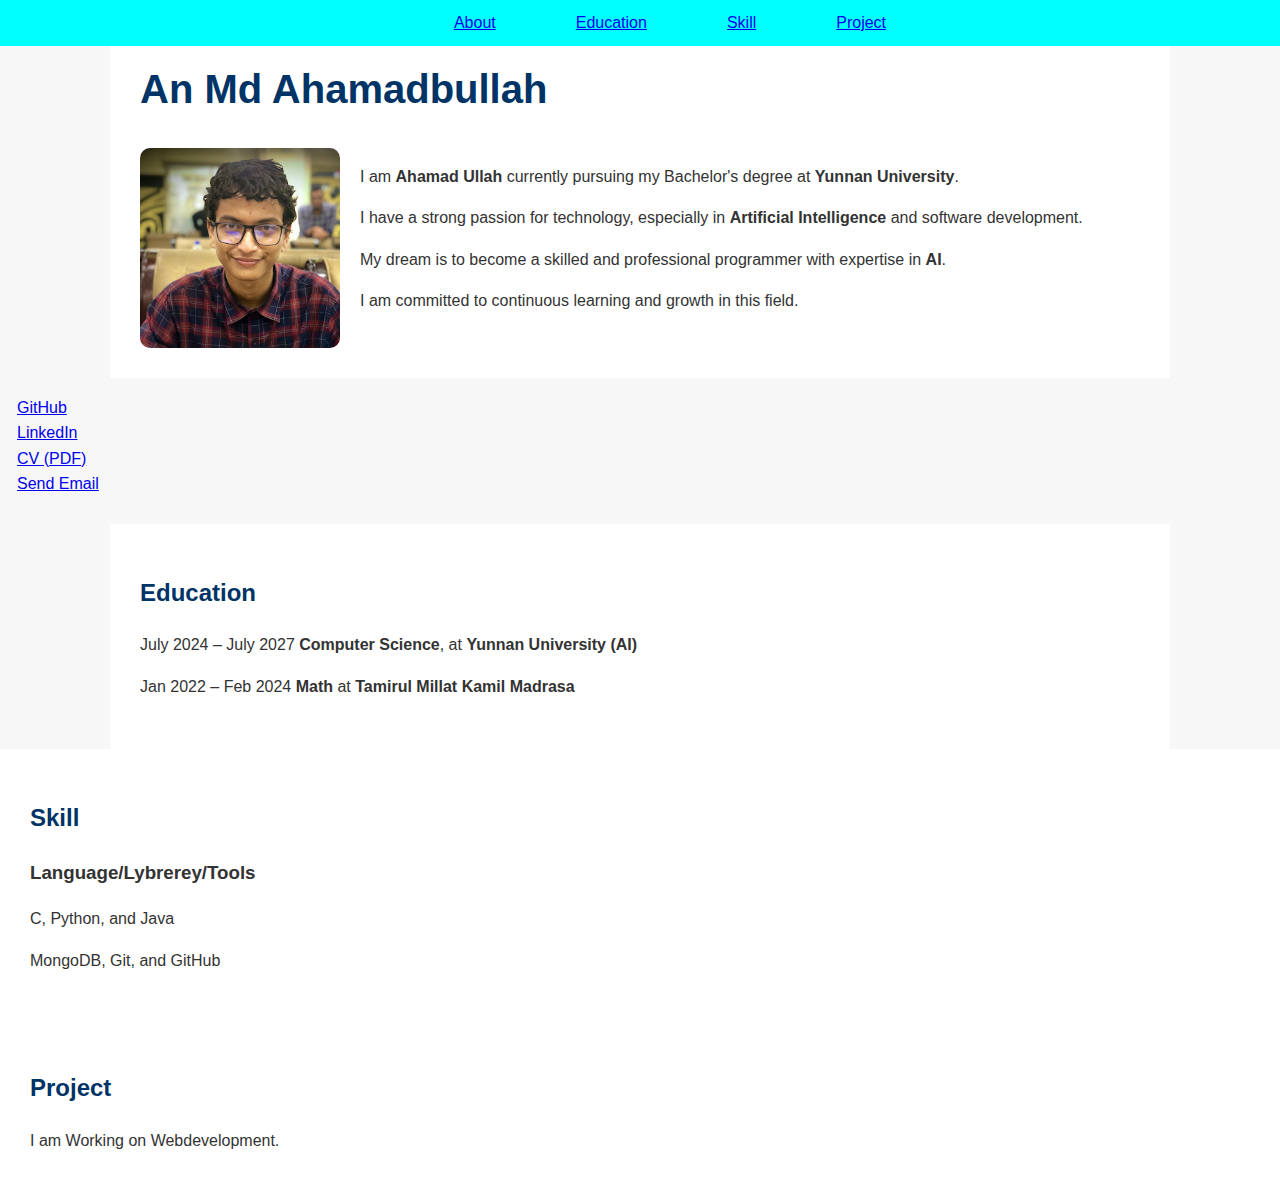
<file: Project/index.html>
<!DOCTYPE html>
<html lang="en">
<head>
  <meta charset="UTF-8">
  <meta name="viewport" content="width=device-width, initial-scale=1.0">
  <title>MD Ahamad Ullah</title>
  <link rel="stylesheet" href="index.css">
</head>
<body>



  <!-- Navigation -->
  <nav>
    <ul>  
      <li><a href="#about">About</a></li>  <!-- #about : use for Find his own id... -->
      <li><a href="#education">Education</a></li>
      <li><a href="#skill">Skill</a></li>
      <li><a href="#project">Project</a></li>
      
    </ul>
  </nav>



  <!-- Main Section -->
  <section class="intro" id="about">
    <h1><span>An</span> Md Ahamadbullah</h1>
    <div class="profile">
      <img src="ahamad.jpeg" alt="Profile Photo">

      <div class="info">
       <p>I am <strong>Ahamad Ullah</strong> currently pursuing my Bachelor's degree at <strong>Yunnan University</strong>.</p> 
       <p>I have a strong passion for technology, especially in <strong>Artificial Intelligence</strong> and software development. </p>
       <p> My dream is to become a skilled and professional programmer with expertise in <strong>AI</strong>. </p>
       <p>I am committed to continuous learning and growth in this field.</p>
      </div>
    </div>
  </section>



  <!-- set link -->
<div class="set-link">
<a href="https://github.com/" target= "_blank">GitHub</a> 
<br>
<a href="https://www.linkedin.com/feed/" target= "_blank">LinkedIn</a>
<br> 
<a href="Resume.pdf" target= "_blank">CV (PDF)</a> 
<br>
<a href="mailto:ahamad@example.com?subject=Interview&body=Hello%20Ahamad,%20I%20am%20interested%20in%20your%20portfolio." target= "_blank">Send Email</a>
<br>
</div>



  <!-- Education -->
  <section class="education" id="education">
    <h2>Education</h2>

    <div class="edu-item">
      <p>July 2024 – July 2027 <strong> Computer Science</strong>, at  <strong>Yunnan University (AI)</strong> </p>
      <p>Jan 2022 – Feb 2024 <strong> Math</strong>  at <strong>Tamirul Millat Kamil  Madrasa</strong></p>

    </div>
  </section>





  <!-- Skill -->


  <section class="skill" id="skill">
  <h2>Skill</h2>
  <h3>Language/Lybrerey/Tools</h3>
  <div>
    <p>C, Python, and Java 
    <p>MongoDB, Git, and GitHub</p>

    </div>
</section>









<!-- Section Project -->

  <section class="project" id="project">
  <h2>Project</h2>
  <div>
   <p>I am Working on Webdevelopment.</p>

  </div>
</section>

</body>
</html>
</file>
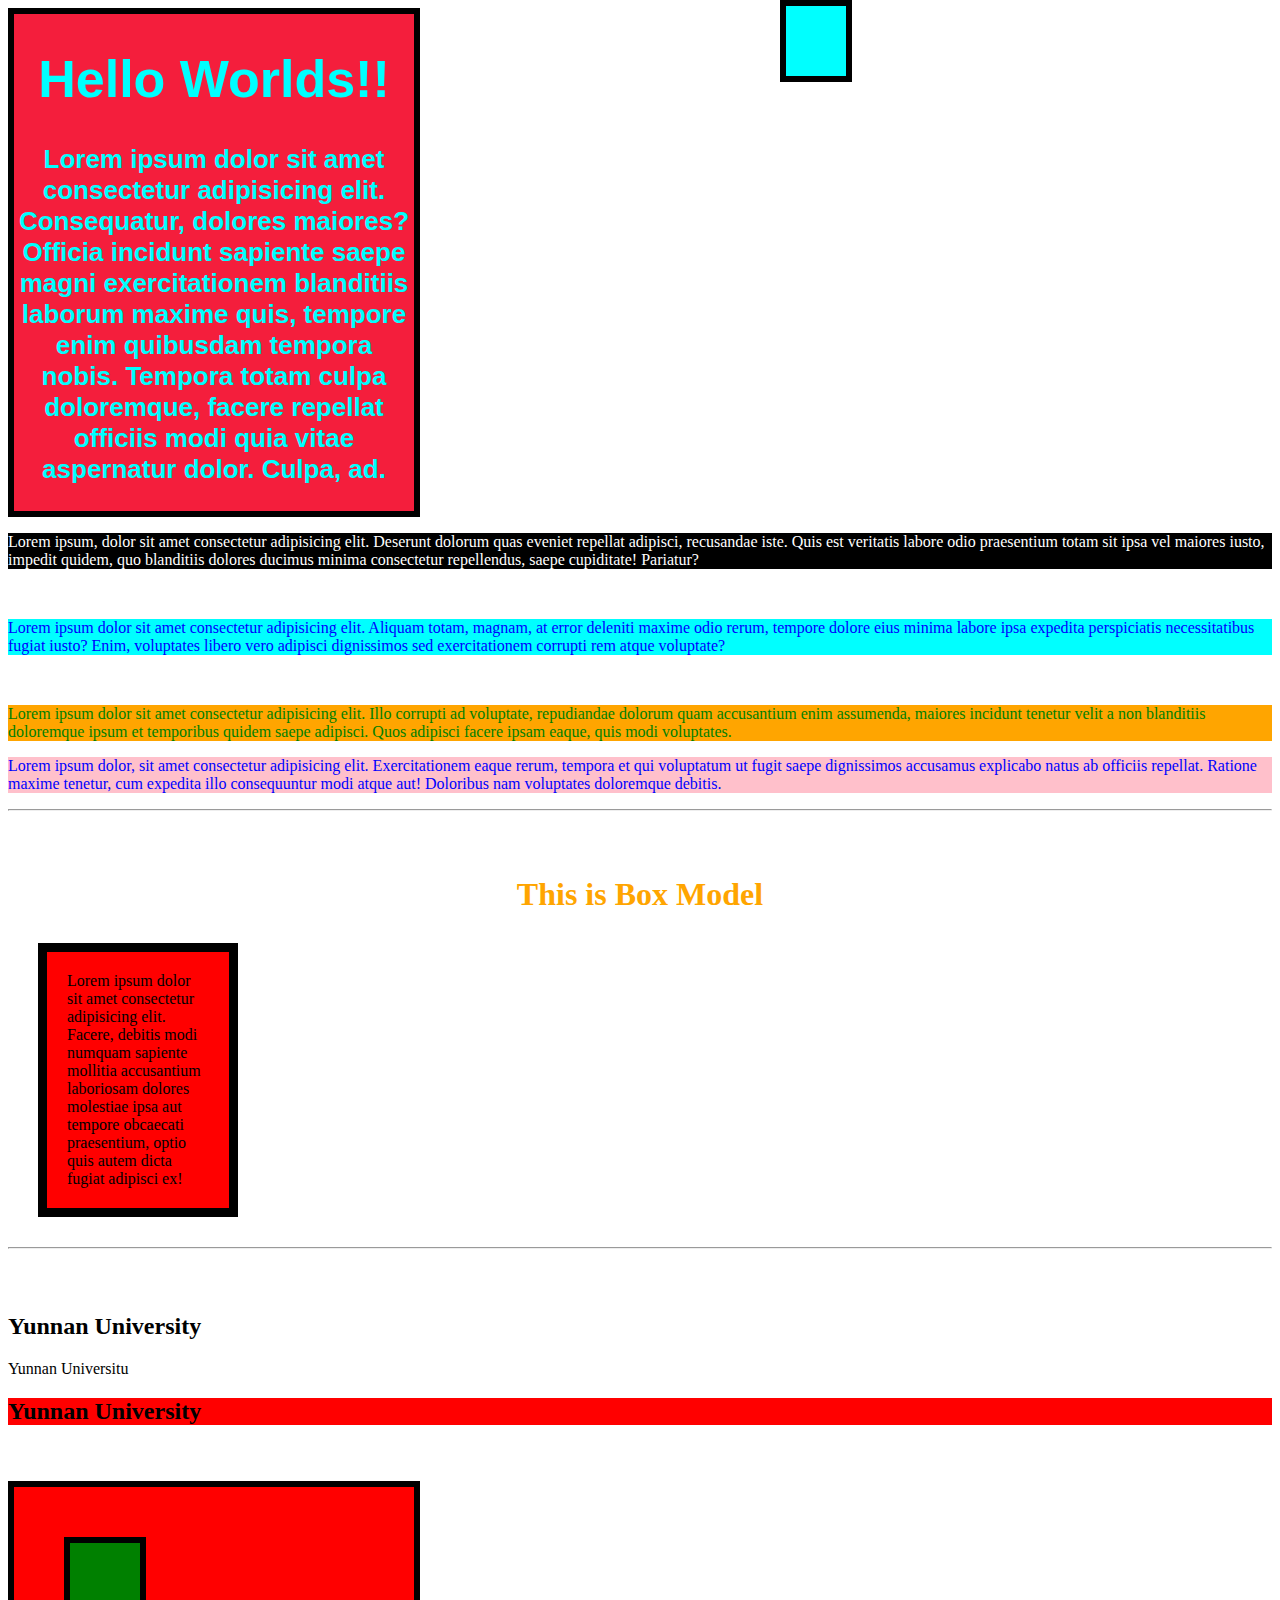
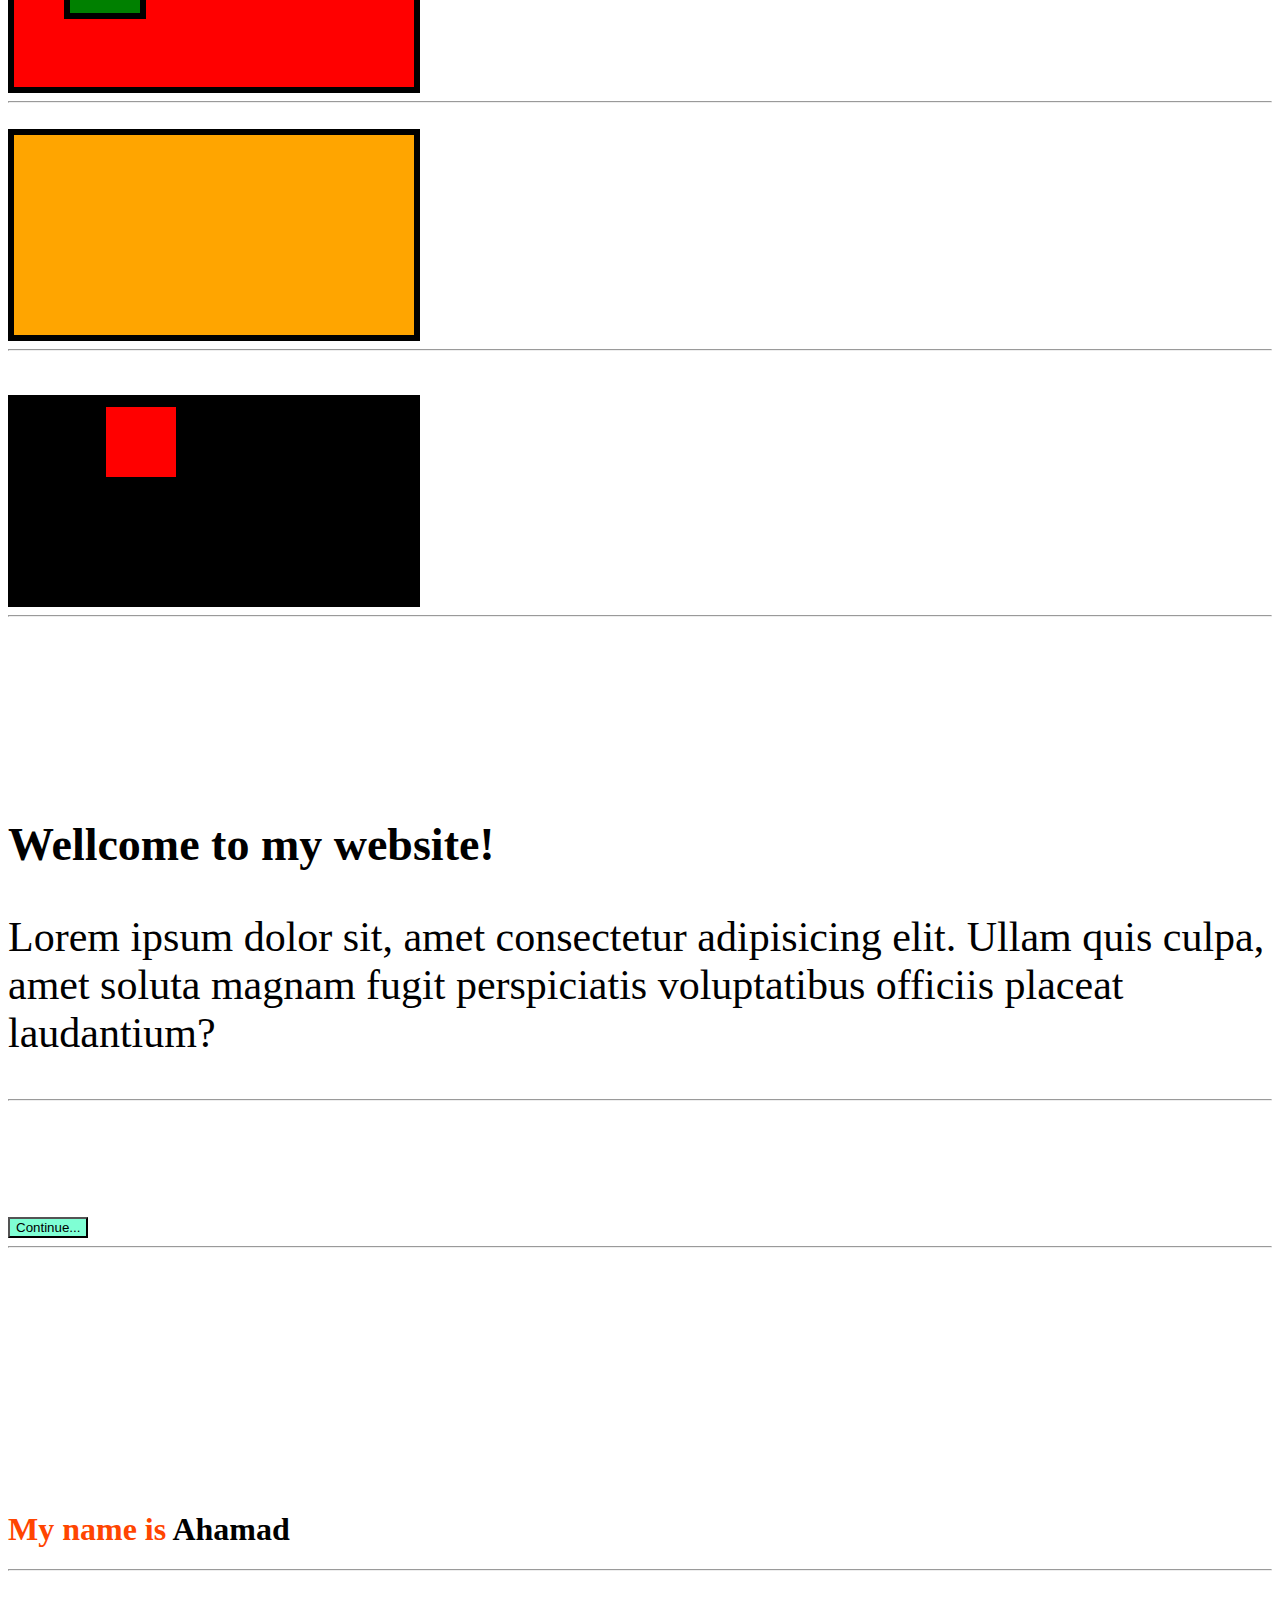
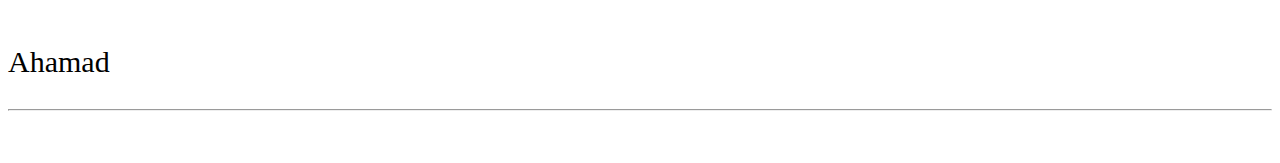
<file: ASAP/html-1.html>
<!DOCTYPE html>
<html lang="en">
<head>
    <meta charset="UTF-8">
    <meta name="viewport" content="width=device-width, initial-scale=1.0">
    <title>Document</title>

    <link rel="stylesheet" href="css-1.css">
</head>
<body>
    
<div>

    <h1>Hello Worlds!!</h1>
    <p>Lorem ipsum dolor sit amet consectetur adipisicing elit. Consequatur, dolores maiores? Officia incidunt sapiente saepe magni exercitationem blanditiis laborum maxime quis, tempore enim quibusdam tempora nobis. Tempora totam culpa doloremque, facere repellat officiis modi quia vitae aspernatur dolor. Culpa, ad.</p>
</div>




<p class="Paragraph">Lorem ipsum, dolor sit amet consectetur adipisicing elit. Deserunt dolorum quas eveniet repellat adipisci, recusandae iste. Quis est veritatis labore odio praesentium totam sit ipsa vel maiores iusto, impedit quidem, quo blanditiis dolores ducimus minima consectetur repellendus, saepe cupiditate! Pariatur?</p>
<br>
<p class="Paragraph2">Lorem ipsum dolor sit amet consectetur adipisicing elit. Aliquam totam, magnam, at error deleniti maxime odio rerum, tempore dolore eius minima labore ipsa expedita perspiciatis necessitatibus fugiat iusto? Enim, voluptates libero vero adipisci dignissimos sed exercitationem corrupti rem atque voluptate?</p>
<br>
<p class="Paragraph3">Lorem ipsum dolor sit amet consectetur adipisicing elit. Illo corrupti ad voluptate, repudiandae dolorum quam accusantium enim assumenda, maiores incidunt tenetur velit a non blanditiis doloremque ipsum et temporibus quidem saepe adipisci. Quos adipisci facere ipsam eaque, quis modi voluptates.</p>


<p id="Paragraph4">Lorem ipsum dolor, sit amet consectetur adipisicing elit. Exercitationem eaque rerum, tempora et qui voluptatum ut fugit saepe dignissimos accusamus explicabo natus ab officiis repellat. Ratione maxime tenetur, cum expedita illo consequuntur modi atque aut! Doloribus nam voluptates doloremque debitis.</p>
<hr><br><br>


<!-- Box Model -->
<h1 class="model">This is Box Model</h1>
<p class="box">Lorem ipsum dolor sit amet consectetur adipisicing elit. Facere, debitis modi numquam sapiente mollitia accusantium laboriosam dolores molestiae ipsa aut tempore obcaecati praesentium, optio quis autem dicta fugiat adipisci ex!</p>
<hr><br><br>




<!-- CSS Properties: Display and Position.

Display: Block line and Inline properties-->

<!-- Block Line: take  New line -->
<h2>Yunnan University</h2>
<!-- inline: Lay one single line...-->
<span>Yunnan Universitu</span>


<!-- Position:Relative -->
<h2 class="title3">Yunnan University</h2>

<br><br>


<!-- Position Absulute -->
<div class="parents">
    <div class="child"></div>
</div>

<hr><br>






<!-- Fixed position -->

<div class="parents2">
    <div class="child2"></div>
</div>

<hr><br><br>

<!-- Sticky Position -->
 

<div class="parants3">
    <div class="child3"></div>
</div>
<hr><br><br><br><br><br><br><br><br><br>








<!-- Media and Quories: That's mean Allow to make our website looks good on all screen size, like Ipad,Laptop,Monitor, etc........-->

<h1 class="title5"> Wellcome to my website!</h1>

<p class="paragraph6">Lorem ipsum dolor sit, amet consectetur adipisicing elit. Ullam quis culpa, amet soluta magnam fugit perspiciatis voluptatibus officiis placeat laudantium?</p>

<hr><br><br><br><br><br><br>




<!-- Pseudo Classes and Pseudo Element: For use to design separetley... -->


<!-- Pseudo Class,  use  :hover to change color.... -->
<button> 
    Continue...
</button>
<hr><br><br><br><br><br><br><br><br><br><br><br><br><br>




<!-- Pseudo Element: use double collons :: -->
<h1 class="item6">Ahamad</h1>
<hr><br><br>





<!-- Animation.. -->
<p class="Animation">Ahamad</p>
<hr><br><br>











<!-- Bem (Block Element Modifire): -->





</body>
</html>
</file>
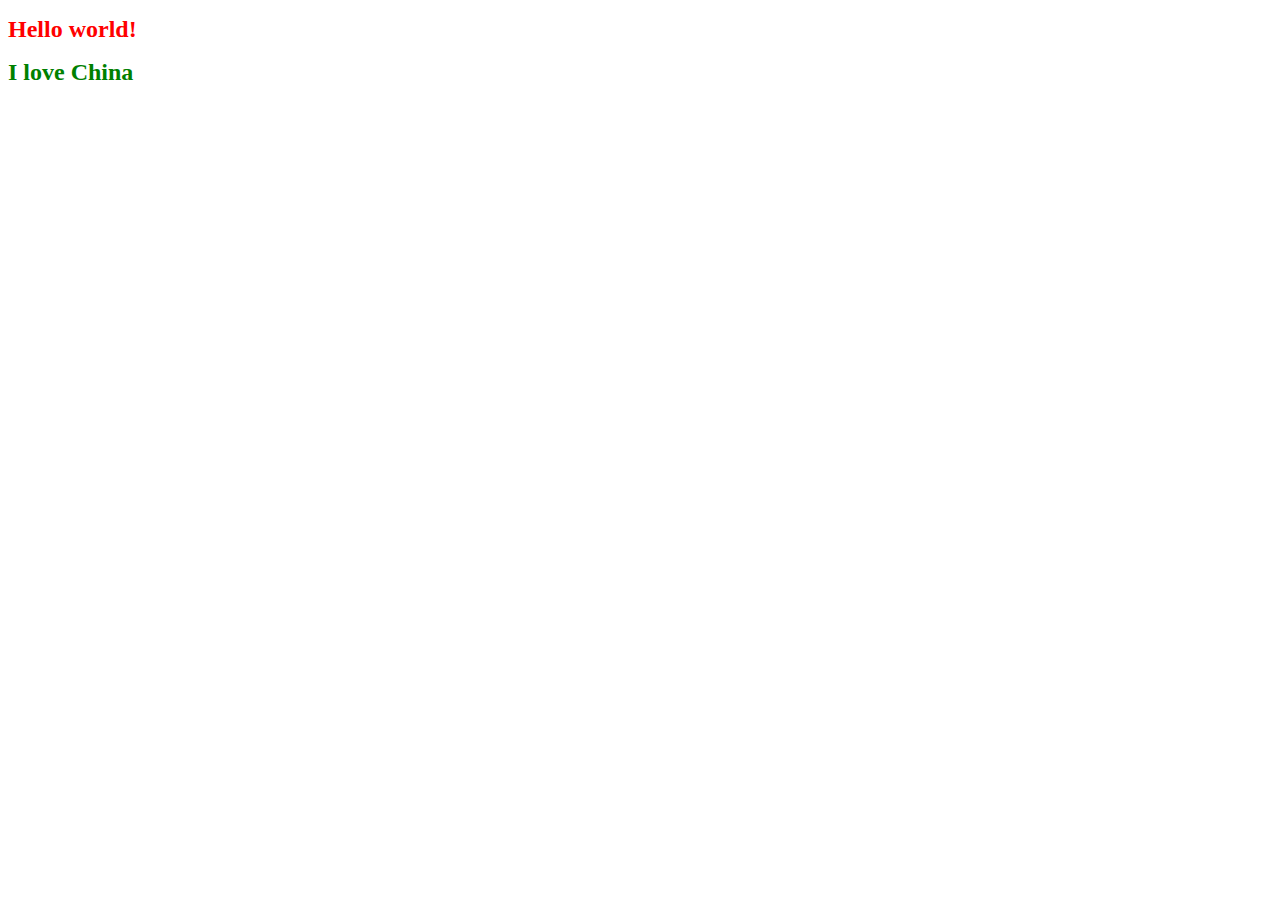
<file: CSS/css1.html>
<!-- CCS(Cascading Style Sheets)......
 এটি হলো এক ধরনের স্টাইলিং ভাষা, যা HTML দিয়ে তৈরি ওয়েব পেজকে সুন্দর ও আকর্ষণীয় করে তোলে।
0.টেক্সটের রং, আকার, ফন্ট ঠিক করতে পারো ✅
1.ব্যাকগ্রাউন্ডে রঙ বা ছবি বসাতে পারো ✅
2.বক্স, মার্জিন, প্যাডিং, বর্ডার দিতে পারো ✅
3.এলিমেন্ট কোথায় থাকবে (ডানে, বামে) তা ঠিক করতে পারো ✅
4.মোবাইল বা কম্পিউটারে আলাদা করে ডিজাইন দিতে পারো ✅
CSS Syntax.....
selector {
  property: value;
}
EXAMPLE...
p {
  color: red;
  font-size: 18px;
}
CSS যুক্ত করার ৩টি উপায়....
1. Inline CSS	সরাসরি HTML ট্যাগে	<p style="color:red;">Hello</p>
2. Internal CSS	HTML ফাইলে <style> ট্যাগে	<style>p { color: red; }</style>
3. External CSS	আলাদা .css ফাইলে	style.css → <link rel="stylesheet" href="style.css">
-->

<!DOCTYPE html>
<html lang="en">
<head>
    <meta charset="UTF-8">
    <meta name="viewport" content="width=device-width, initial-scale=1.0">
    <title>Document</title>
</head>
<body>
<!-- Inline CSS -->
<h1 style="color: red;">Hello world!</h1>

</body>
</html>

<!-- Internal CSS 
 selector {
  property: value;
}
 HEAD A style taG diye BODIR tag select kore, jar jonno kaj korbe,ba jake edit korbe....
-->
<!DOCTYPE html>
<html lang="en">
<head>
    <meta charset="UTF-8">
    <meta name="viewport" content="width=device-width, initial-scale=1.0">
    <title>Document</title>
    <style>
        h1{     
            color:green;  
            font-size: 24px;
        }
    </style>
</head>
<body>
    <h1>I love China</h1>


  </body>
  </html>
</file>
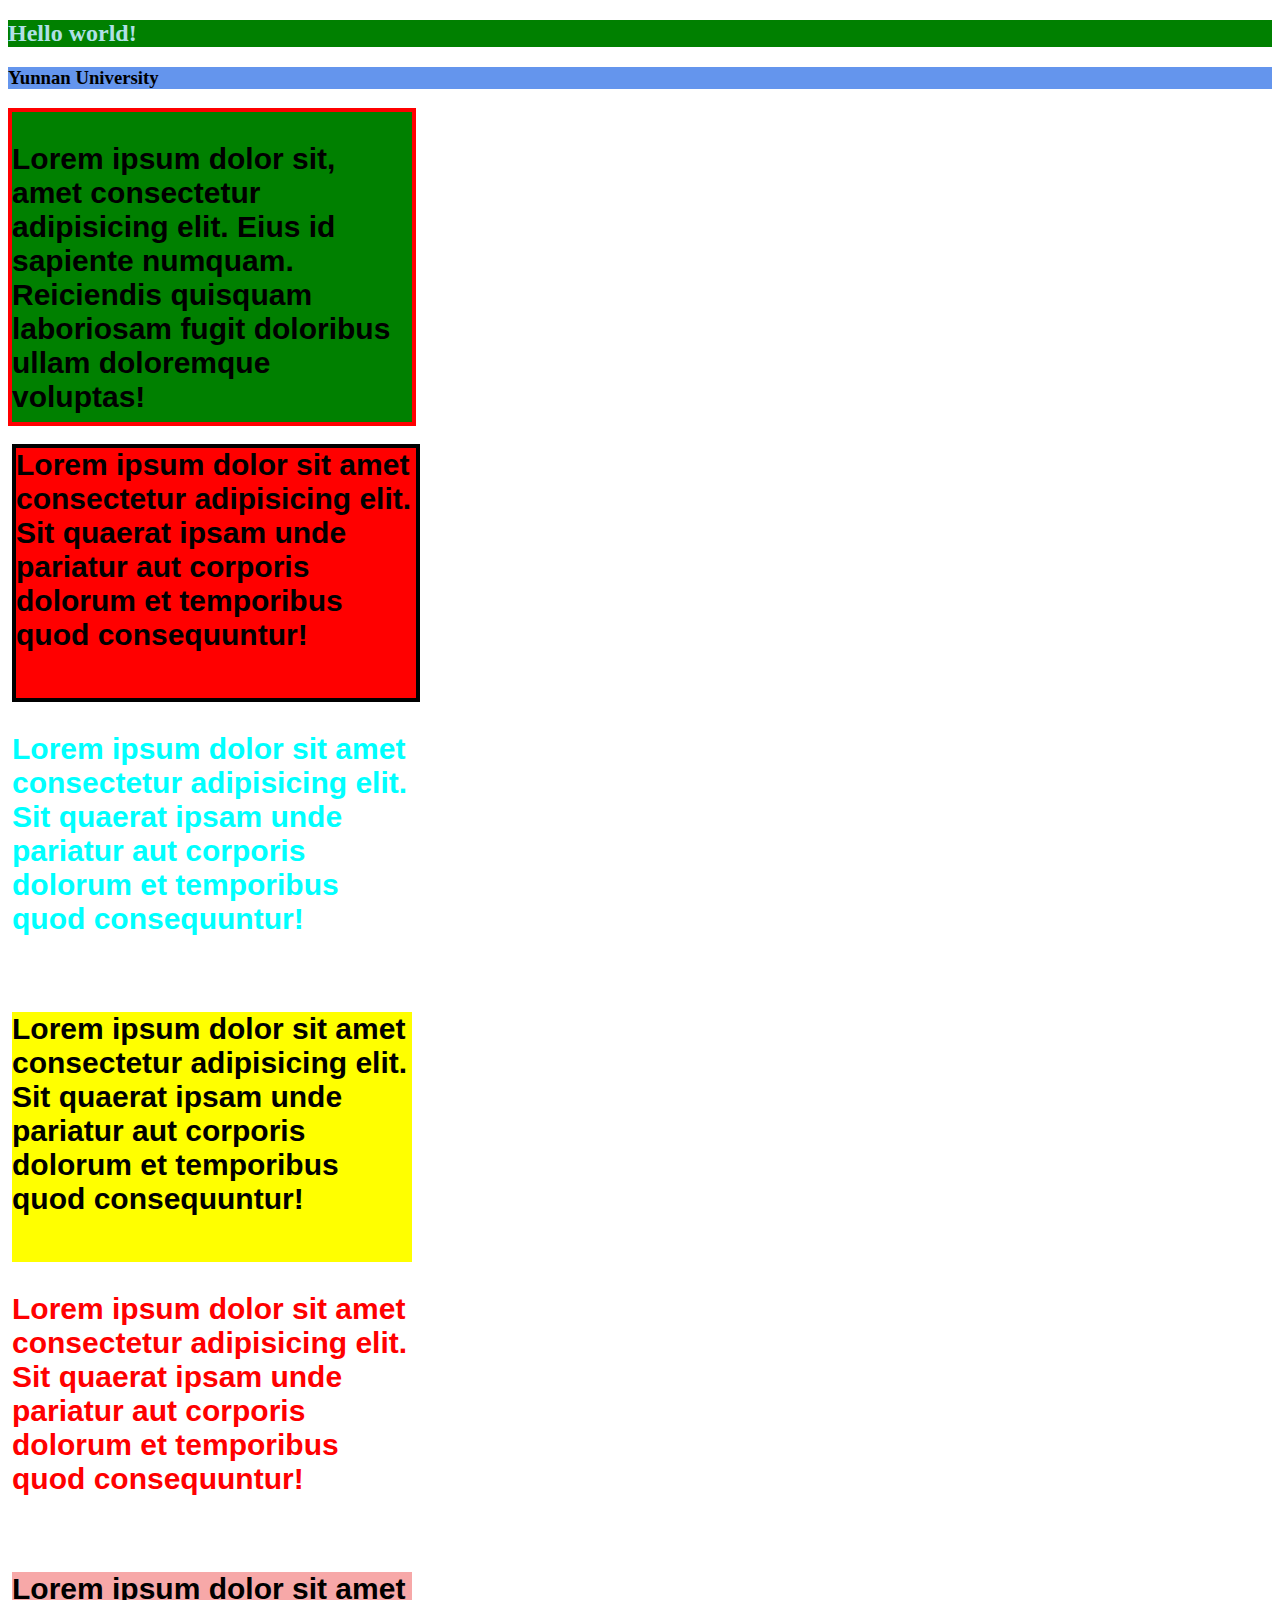
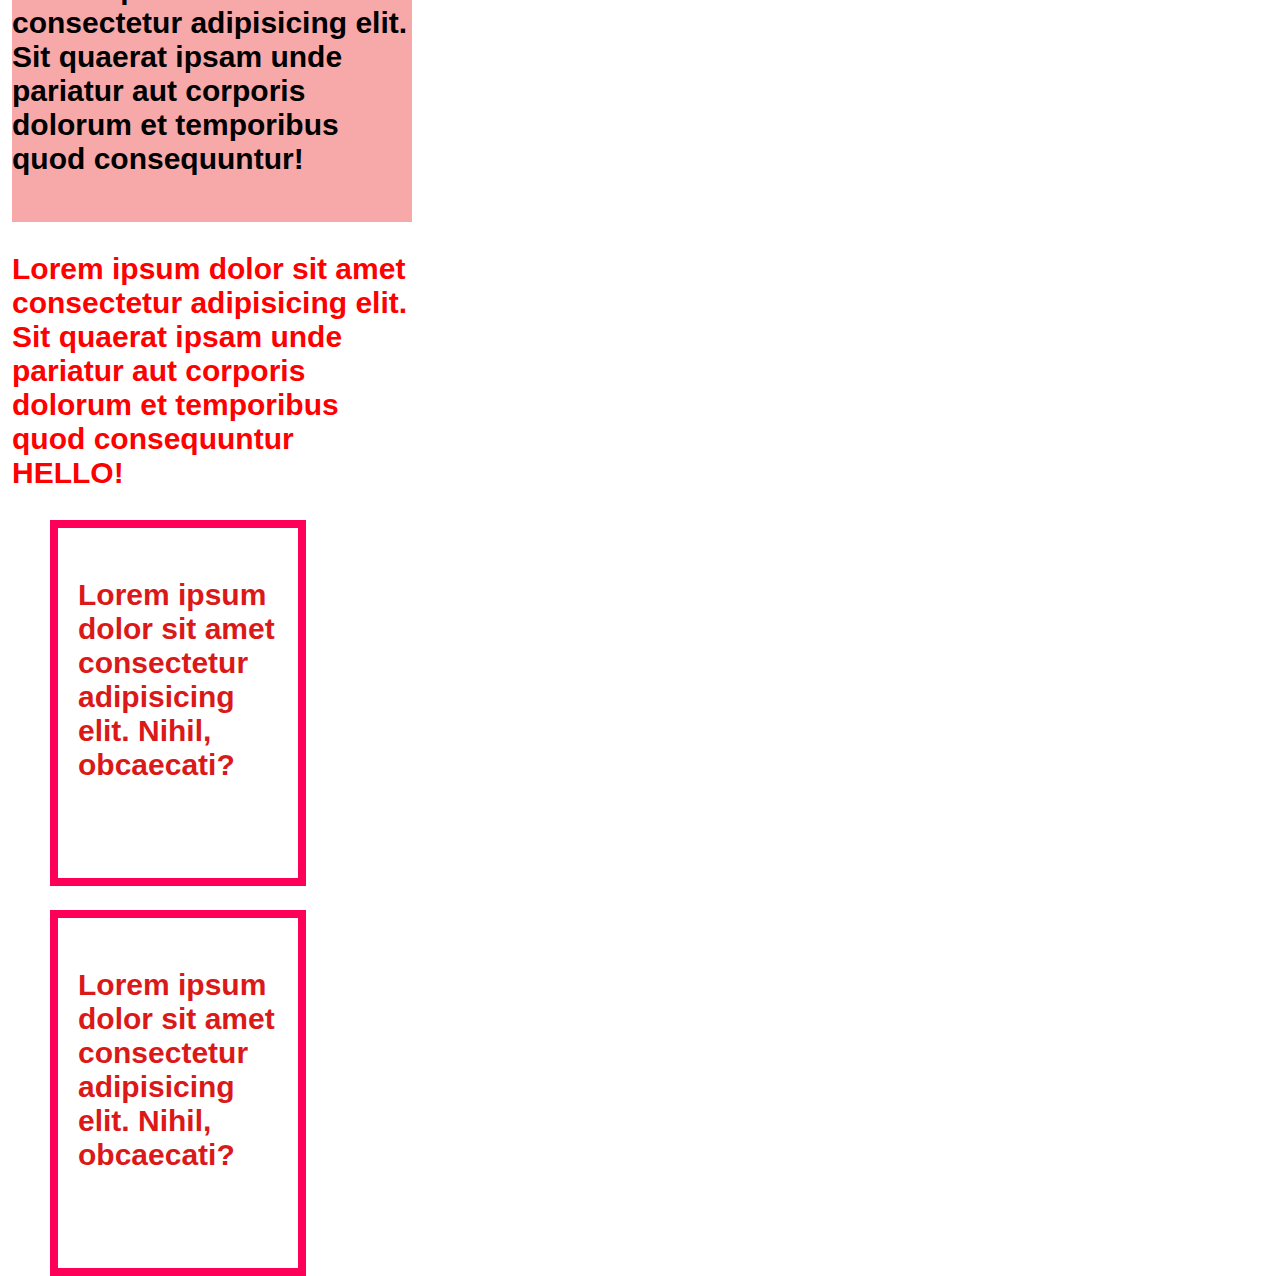
<file: CSS/css2.html>
<!-- External CSS
External CSS হলো এক ধরনের CSS যেটা আমরা আলাদা .css ফাইলে লিখি এবং তারপর HTML ফাইলে link করে দিই।
👉 এতে করে CSS আর HTML আলাদা থাকে — কোড পরিষ্কার হয়, এবং বারবার ব্যবহার করা যায়!
-->
<!DOCTYPE html>
<html lang="en">
<head>
    <meta charset="UTF-8">
    <meta name="viewport" content="width=device-width, initial-scale=1.0">
    <title>Document</title>
    <link rel="stylesheet" href="design3.css">
</head>
<body>
    <h2> Hello world! </h2>
</body>
</html> 


<!-- Most Common CSS  Properties..... 
Colors:
  1.bacground-color
  2.color
Size:
  1.width
  2.height


Font:
  1.font-family
  2.font-size
  3.font-weight

Border:
  1.border
-->

<html lang="en">
<head>
    <meta charset="UTF-8">
    <meta name="viewport" content="width=device-width, initial-scale=1.0">
    <title>Document</title>
    <link rel="stylesheet" href="design3.css">
    <link rel="stylesheet" href="design3.css">
</head>
<body>
    <h3>Yunnan University</h3>
    <div>
      <p>
      Lorem ipsum dolor sit, amet consectetur adipisicing elit. Eius id sapiente numquam. Reiciendis quisquam laboriosam fugit doloribus ullam doloremque voluptas!</p>

<!-- Separet color tools... -->
      <p class="paragraph-2">
      Lorem ipsum dolor sit amet consectetur adipisicing elit. Sit quaerat ipsam unde pariatur aut corporis dolorum et temporibus quod consequuntur!</p>
      

      <p class="paragraph-3">
        Lorem ipsum dolor sit amet consectetur adipisicing elit. Sit quaerat ipsam unde pariatur aut corporis dolorum et temporibus quod consequuntur!</p>
        <p class="paragraph-4">
          Lorem ipsum dolor sit amet consectetur adipisicing elit. Sit quaerat ipsam unde pariatur aut corporis dolorum et temporibus quod consequuntur!</p>
          <p class="paragraph-5">
            Lorem ipsum dolor sit amet consectetur adipisicing elit. Sit quaerat ipsam unde pariatur aut corporis dolorum et temporibus quod consequuntur!</p>
            <p class="paragraph-6">
              Lorem ipsum dolor sit amet consectetur adipisicing elit. Sit quaerat ipsam unde pariatur aut corporis dolorum et temporibus quod consequuntur!</p>

              <!-- ID..... i can color or change indivisual..like clases....... and more prioritise thats means shows be first...........-->
              <p id = "seventh-paragraph" class = "paragraph-7">
                Lorem ipsum dolor sit amet consectetur adipisicing elit. Sit quaerat ipsam unde pariatur aut corporis dolorum et temporibus quod consequuntur HELLO!</p>
                <!-- video time...1:45 mins... -->
  
<!-- Box Model........
 
প্রতিটা HTML এলিমেন্ট (যেমন: <div>, <p>, <h1>, ইত্যাদি) একটা বক্সের মতো আচরণ করে।
এই বক্সের চারপাশে থাকে ৪টি স্তর (Layers):
|------------------------------------------|
|              Margin                      |
|   |----------------------------------|   |
|   |           Border                |   |
|   |   |------------------------|    |   |
|   |   |      Padding           |    |   |
|   |   |  |----------------|   |    |   |
|   |   |  |   Content      |   |    |   |
|   |   |  |----------------|   |    |   |
|   |   |------------------------|    |   |
|   |----------------------------------|   |
|------------------------------------------|

📦 প্রতিটা HTML এলিমেন্টকে ভাবো একটা ছোট "বক্স" —
তার ভিতরে লেখা থাকে (Content), লেখার আশেপাশে থাকে (Padding), তার চারপাশে ফ্রেম (Border), আর বাইরে ফাঁকা জায়গা (Margin)।
-->

<div class="box">
       <p>Lorem ipsum dolor sit amet consectetur adipisicing elit. Nihil, obcaecati?</p>
</div>

<div class="box">
  <p>Lorem ipsum dolor sit amet consectetur adipisicing elit. Nihil, obcaecati?</p>
</div>
</div>
</body>
</html>

<!-- video 1:55 mins... -->
</file>
<file: Project/index.css>
body {
  font-family: Arial, sans-serif;
  margin: 0;
  padding: 0;
  line-height: 1.6;
  background-color: #f7f7f7;
  color: #333;


}html {
  scroll-behavior: smooth;
}





/* For navigation */
 nav {
  position: fixed;/*  if i scroll, position will same place... */
  background-color:aqua;
  padding:10px;    
  width: 100%;

  
}nav ul {

  list-style:none; 
  display: flex; /* for set top side */
  justify-content: center;
  gap:80px; /* gap for per tex */
  margin: 0px;
  
}




/* Main Section -> */
.intro {
  max-width: 1000px;
  margin: auto;
  padding: 30px;
  background: white;
}

.intro h1 {
  font-size: 40px;
  color: #003366;
}



 
/* Link */
.set-link{
padding: 7px;
margin: 10px;

}


 
/* Profile */
.profile {
  display: flex;
  gap: 20px;
  margin-top: 20px;
}

.profile img {
  width: 200px;
  height: auto;
  border-radius: 10px;
}



/* education */
.education {
  max-width: 1000px;
  margin: auto;
  background: white;
  padding: 30px;
  margin-top: 20px;
}
.education h2 {
  color: #003366;
}
.edu-item {
  margin-bottom: 20px;
}



/* Skill */
.skill{
  width: auto;
  margin: auto;
  background: white;
  padding: 30px;
}.skill h2{
 color: #003366;
}



/* Project */
.project{
 width: auto;
  margin: auto;
  background: white;
  padding: 30px;

}.project h2 {
  color: #003366;

}



/* Responsive for Mobile */
@media (max-width: 600px) {
  nav ul {
    flex-direction: row;
    align-items: center;
    gap: 20px;
    padding: 0%;
  }

  nav a {
    font-size: 20px;
    padding: 0%;
    margin: auto;
  }.profile img{
    border-radius: 20px;
    height: 100px;
    width: 100px;
  }

}
</file>
<file: ASAP/css-1.css>
div{


    /* Color */
    background-color: rgb(244, 30, 60);
    color: aqua;

  /* Weidth and Height */
    width: 100%;
    max-width: 400px;
 /* Need To Aboid Heigth Properties... */
    

 /* Fonts */
    font-size: 26px;
    font-family: Arial, Helvetica, sans-serif;
    font-weight: bold;
    text-align: center;


 /* Border */

   border-width: 6px;
   border-style: solid;
   border-color: black;

}

/* CSS Use TO  Class design */
.Paragraph{
    width: 100%;

    color: white;
    background-color: black;
}.Paragraph2{
    background-color: aqua;
    width: 100%;
    color: blue;
}.Paragraph3{
    background-color: orange;
    width: 100%;
    color: green;

/* More spacificity... for use id and CSS is #... */
}#Paragraph4{    
    width: 100%;
    background-color: pink;
    color: blue;

}  

  .model{
    color: orange;
    text-align: center;
    width: 100%;
    
}
/*  Box Model CSS */
.box{
    
    padding:20px;
    border: 9px;
    margin: 30px;
    
    box-sizing: border-box;/*recommended */
    width: 200px;
    background-color: red;
    border-style: solid;
    border-width: 9px;

}


/* Display Properties */


.title3{/* Position:Relative */
    background-color: red;
    position: relative;
    

}

/* Position:Absolute */

.parents{
    height: 200px;
    background-color: red;
    position: relative;


}.child{
    background-color: green;
    height: 70px;
    width: 70px;
    position: absolute;
    bottom: 50px;
    left: 50px;
    top: 50px;
    right: 50px;
}

/* This Is, Fixed Position */
.parents2{
    background-color: orange;
    height: 200px;
    position: relative;

}.child2{
    width: 60px;
    height: 70px;
    background-color: aqua;
    position: fixed;
    top: 0px;
    right: 0px;
    bottom: 0px;
    left: 780px;
}


/* This Is, Sticky Position */

.parants3{
    background-color: black;
    height: 200px;
    position: relative;
}.child3{
    height: 70px;
    width: 70px;
    position: sticky;
    background-color: red;
    top: 100px;
    right: 100px;
    bottom: 100px;
    left: 100px;
}


/* Media and Quories: That's mean Allow to make our website looks good on all screen size, like Ipad,Laptop,Monitor, etc........*/


.title5{
    font-size: 52px;
}.paragraph6{
    font-size: 24px;
}


/* For Desktops.... */
@media (max-width:1280px){
    .title5{
        font-size: 46px;
    }
.paragraph6{
    font-size: 42px;
}
}


/* Laptops.... */
@media (max-width:1024px){
    .title5{
        font-size: 42px;
    }
.paragraph6{
    font-size: 35px;
}
}


/* For Tablets...*/
@media (max-width:768px){
    .title5{
        font-size: 40px;
    }
.paragraph6{
    font-size: 30px;
}
}


/* For Large SmartPhone */
@media (max-width:640px){
    .title5{
        font-size: 36px;
    }
.paragraph6{
    font-size: 26px;
}
}

/* For Small SmartPhone */
@media (max-width:480px){
    .title5{
        font-size: 32px;
    }

.paragraph6{
    font-size: 30px;
}
}






/* Pseudo Classes and Pseudo Element: For use to design separetley... */

button{     
transition: 300ms; /* For use Slowely Change.... */
 background-color: aquamarine;
 
}

button:hover {  /* For use Change color... */
opacity:30% ; /* opacity: that's mean  Desappear effect*/
background-color: aqua;
padding: 4px;
}

/* Pseudo Elements. Use Doubol Collons :: */

   .item6::before { /*  also we can use  After */
  content: "My name is ";
  display: inline;
  color: orangered;
}




/* Animation.. */


.Animation {
  font-size: 30px;
  /* animation property: name of the animation,  how long time  to run animattion, alternative-revers(smoothly reverse). */
  animation: pointdown 1000ms infinite alternate-reverse;
}

/* Use @keyframes For Creat Animation */
@keyframes pointdown { /* pointdown: animation style */
  0% { /* Animation Start 0% */
    transform: translateY(0); /* Transform start to 0, and Y-axis */
  }
  100% { /* Animation Ending when it's 100% */
    transform: translateY(16px); /* Transform Stop When it's 16px, and Y-axis */
  }
}
</file>
<file: CSS/design3.css>
@import url('https://fonts.googleapis.com/css2?family=Roboto:ital,wght@0,100..900;1,100..900&display=swap');
/* Colors
    1.bacground-color
    2.color 
    */
h2 { 
    color: powderblue;        
    background-color:green;
  }
h3{

    color: black;
    background-color:cornflowerblue;
}
/* 
Size:
      1.width
      2.height
Font:
  1.font-family
  2.font-size
  3.font-weight
*/
div { 
    width: 400px;
    height: 310px;
    background-color:green;
    font-size: 30px;
    font-weight:600;

/* Fonts.. family......ß
*/
    font-family:Inter,sans-serif;

/*  Border.....*/

/* border: width 20px;
border-style: solid;
border-color:black;
 */

 border: 4px solid red;    /* one line 3 code...*/
}

.paragraph-2{
    width: 400px;
    height: 250px;
    background-color:red;
    font-size: 30px;
    font-weight:600;
    font-family:Inter,sans-serif;
    border: 4px solid black;
}

.paragraph-3{
        width: 400px;
        height: 250px;
        color: aqua;
        /* background-color:rgb(21, 0, 255); */
        font-size: 30px;
        font-weight:600;
        font-family:Inter,sans-serif;
}
.paragraph-4{
        width: 400px;
        height: 250px;
        background-color:rgb(255, 255, 0);
        font-size: 30px;
        font-weight:600;
        font-family:Inter,sans-serif;
    
    }
    .paragraph-5{
        width: 400px;
        height: 250px;
        color: red;
        /* background-color:rgb(147, 136, 136); */
        font-size: 30px;
        font-weight:600;
        font-family:Inter,sans-serif;
   
    }
    .paragraph-6{
        width: 400px;
        height: 250px;
        background-color:rgb(247, 168, 168);
        font-size: 30px;
        font-weight:600;
        font-family:Inter,sans-serif;
  
    }
/* More prioritise.... */
    #seventh-paragraph{
        color: red;

    }

.box{
        color:rgb(219, 25, 25);
         background-color: white;
        /* width: 200px;
        height: 300px;
        /* border: 4px solid  hsl(from color h s l); */
         /* border-top: 10px;
         border-color: rgb(13, 13, 224);
         border-top: 20px;
         padding-left: 20px;
         margin-top: 100px;
         padding-right: 20px;
         padding-top: 20px;
         padding-bottom: 20ox;
         padding-inline: 20px;
         padding-block: 20px;
         border: 20px;
         border-bottom: 20px; */
        width: 200px;
        border: 8px solid rgb(255, 0, 89);
        padding: 20px 20px 20px;
        margin-top: 24px;
        margin-left: 38px;
        box-sizing: content-box;
    

        
    }
</file>
